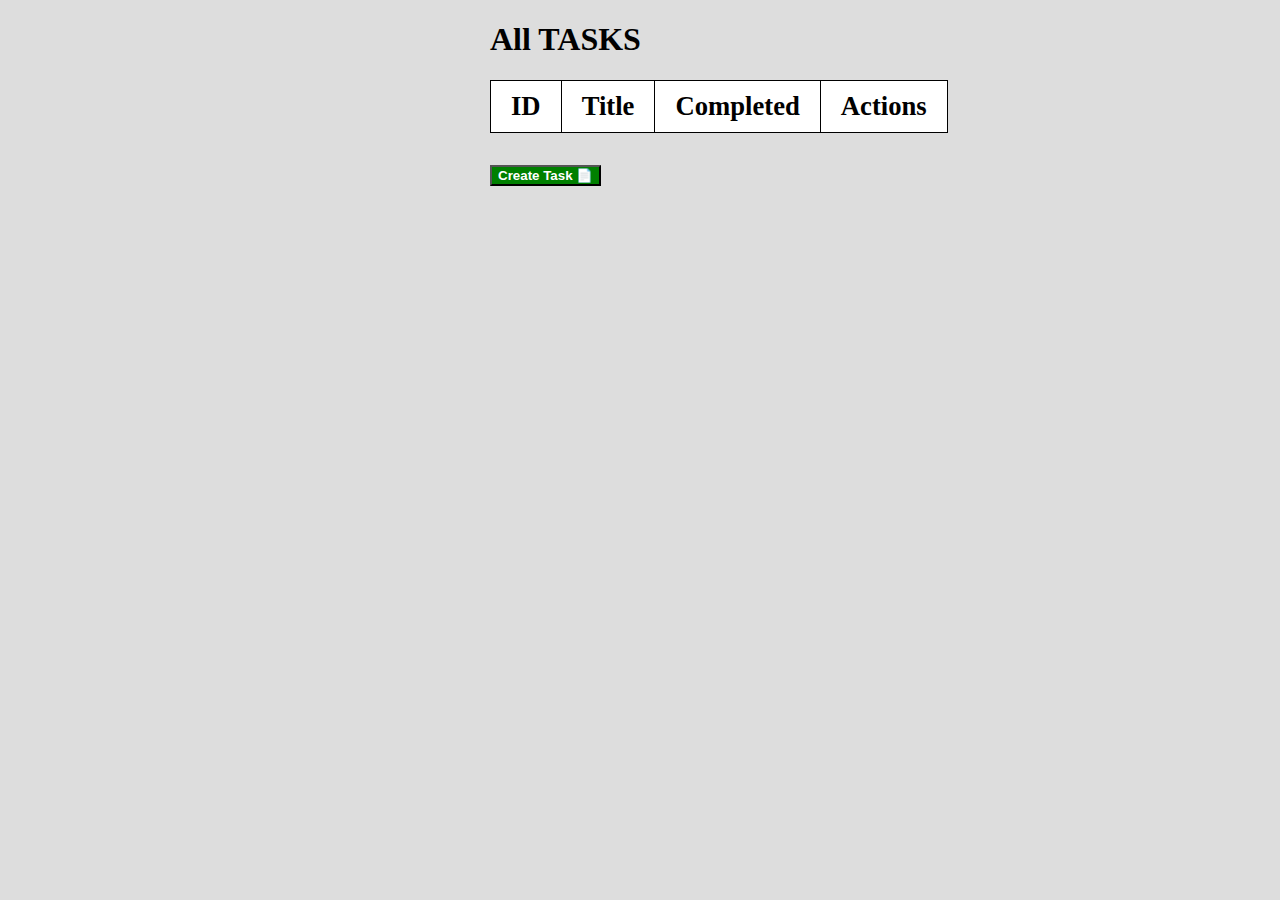
<file: index.html>
<!DOCTYPE html>
<html lang="en">

<head>
    <meta charset="UTF-8">
    <meta http-equiv="X-UA-Compatible" content="IE=edge">
    <meta name="viewport" content="width=device-width, initial-scale=1.0">
    <title>All Tasks</title>
    <link rel="stylesheet" href="indexTasks.css">
    <script src="indexTasks.js"></script>
</head>

<body>
    <h1>All TASKS</h1>
    <table id="tasks">
        <tr>
            <th>ID</th> 
            <th>Title</th>
            <th>Completed</th>
            <th>Actions
            </th>
        </tr>
        <tbody>

        </tbody>
    </table>
    <button id="redCreateTask" onclick="redCreateTask()">Create Task 📄</button>
</body>

</html>




<!--Code By CastorM
</file>
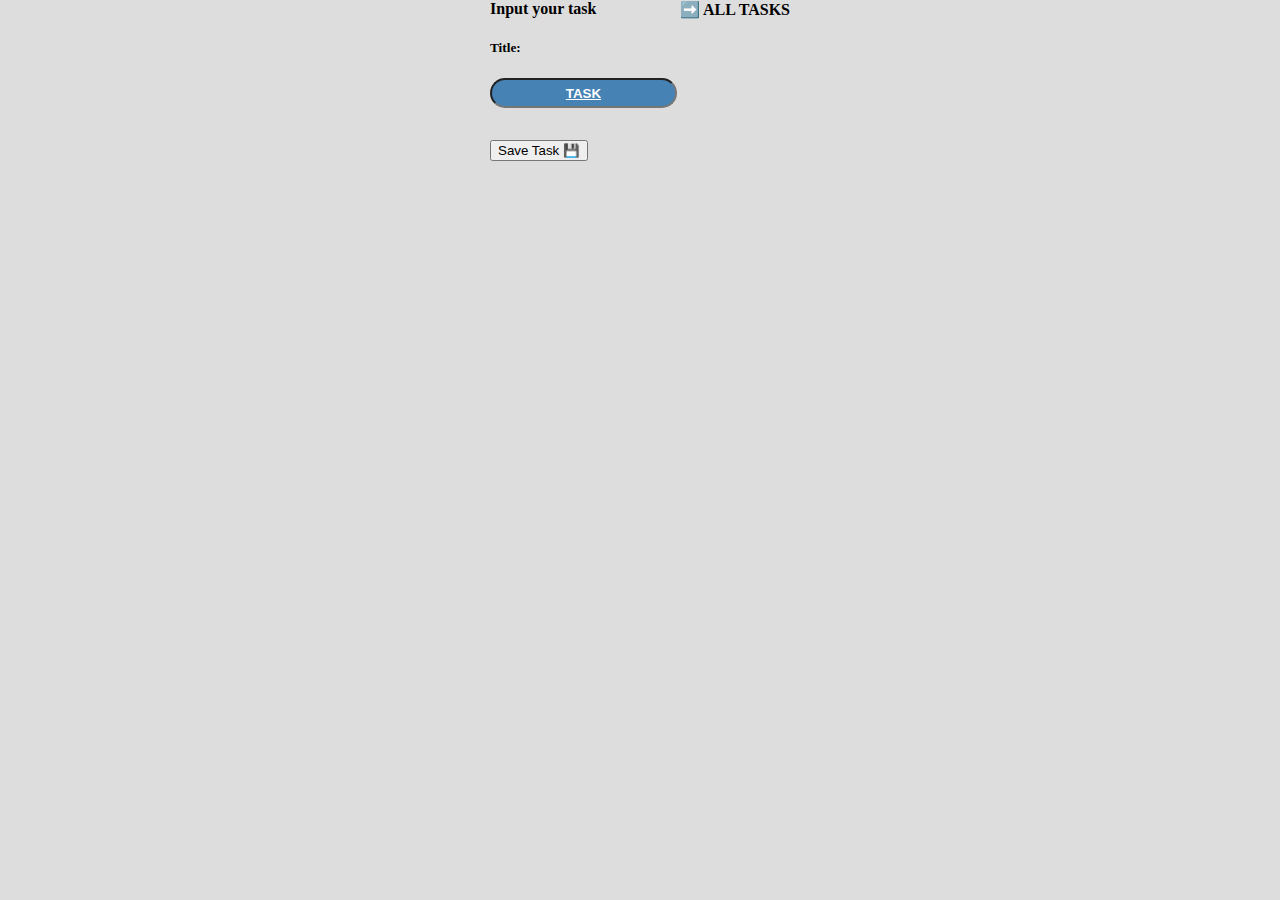
<file: indexCreateTask.html>
<!DOCTYPE html>
<html lang="en">

<head>
    <meta charset="UTF-8">
    <meta http-equiv="X-UA-Compatible" content="IE=edge">
    <meta name="viewport" content="width=device-width, initial-scale=1.0">
    <title>Create Task</title>
    <link rel="stylesheet" href="createTask.css">
    <script src="createTask.js"></script>
</head>

<body>
    <a href="./index.html">➡️ ALL TASKS</a>
    <form id="createTaskForm">
        <label for="taskInput">Input your task</label>
        <h5>Title:</h5>
        <input autocomplete="off" type="text" name="taskInput" id="taskInput" placeholder="TASK" required/>
        <button type="submit">Save Task 💾</button>
    </form>
</body>

</html>




<!--Code By CastorM
</file>
<file: indexTasks.css>
body{
    max-width: 300px;
    margin:0 auto;
    background-color: #DDD;
    font-size: 20pt;
}
button[id="redCreateTask"]{
    margin-top: 2rem;
    background-color: green;
    color: white;
    font-weight: bold;
}
button[id="redCreateTask"]:hover{
    border-color: green;
    border-style: solid;
    font-size: 11pt;
    background-color: darkgreen;
    color: white;
    font-weight: bold;

}
h1{
    font-size:larger;
}
table{
    border-collapse: collapse;
    border-spacing: 0;
    background-color: white;
}
th, td{
    padding: 10px 20px;
    border: 1px solid #000;
}
button[id="deleteTaskButton"]:hover{
    border-radius: 5px;
    border-color: red;
    color: white;
    background-color: red;
    font-size: 15pt;
}
button[id="editTaskButton"]:hover{
    border-radius: 5px;
    border-color: blue;
    color: white;
    background-color: blue;
    font-size: 15pt;
}



/*Code By CastorM*/
</file>
<file: createTask.css>
body{
    max-width: 300px;
    margin:0 auto;
    background-color: #DDD;
}
label, input, button{
    display:block;
}

input[id="taskInput"]{
    height: 18pt;
    border-radius:20px;
    background-color: #4682B4;
    color: white;
    text-align: center;
    font-weight: bold;
}
a{
    float: right;
    font-weight: bold;
    text-decoration: none;
    color: black;
}
a:hover{
    color: blue;
    text-decoration: underline;
    font-weight: bold;
}
input::placeholder{
    color: white;
    font-weight: bold;
    text-decoration: underline;
    text-align: center;
}
label{
    font-weight: bold;
    margin-bottom: 1rem;
}
button[type="submit"]{
    margin-top: 2rem;
}
button[type="submit"]:hover{
    background-color: green;
    color:white;
    font-weight: bold;
    border-radius: 5px;
    border-color: green;
}





/*Code By CastorM*/
</file>
